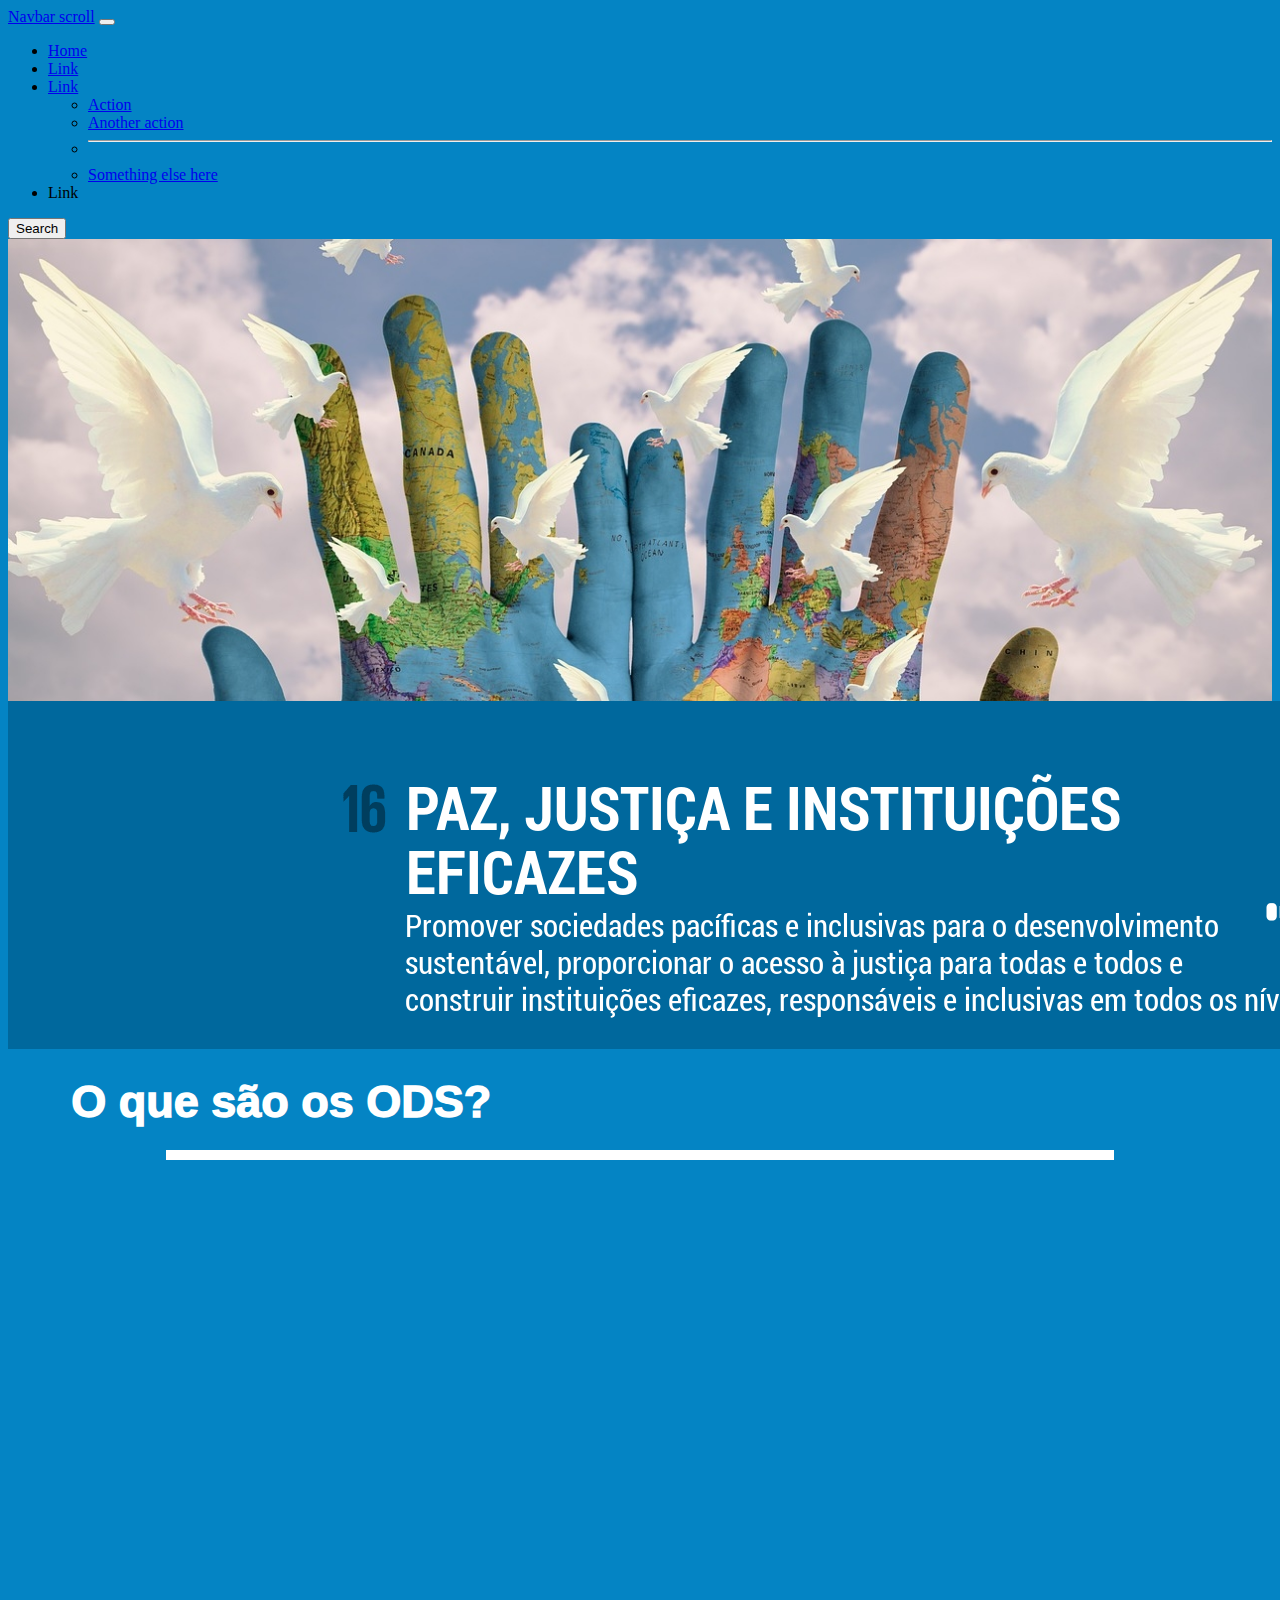
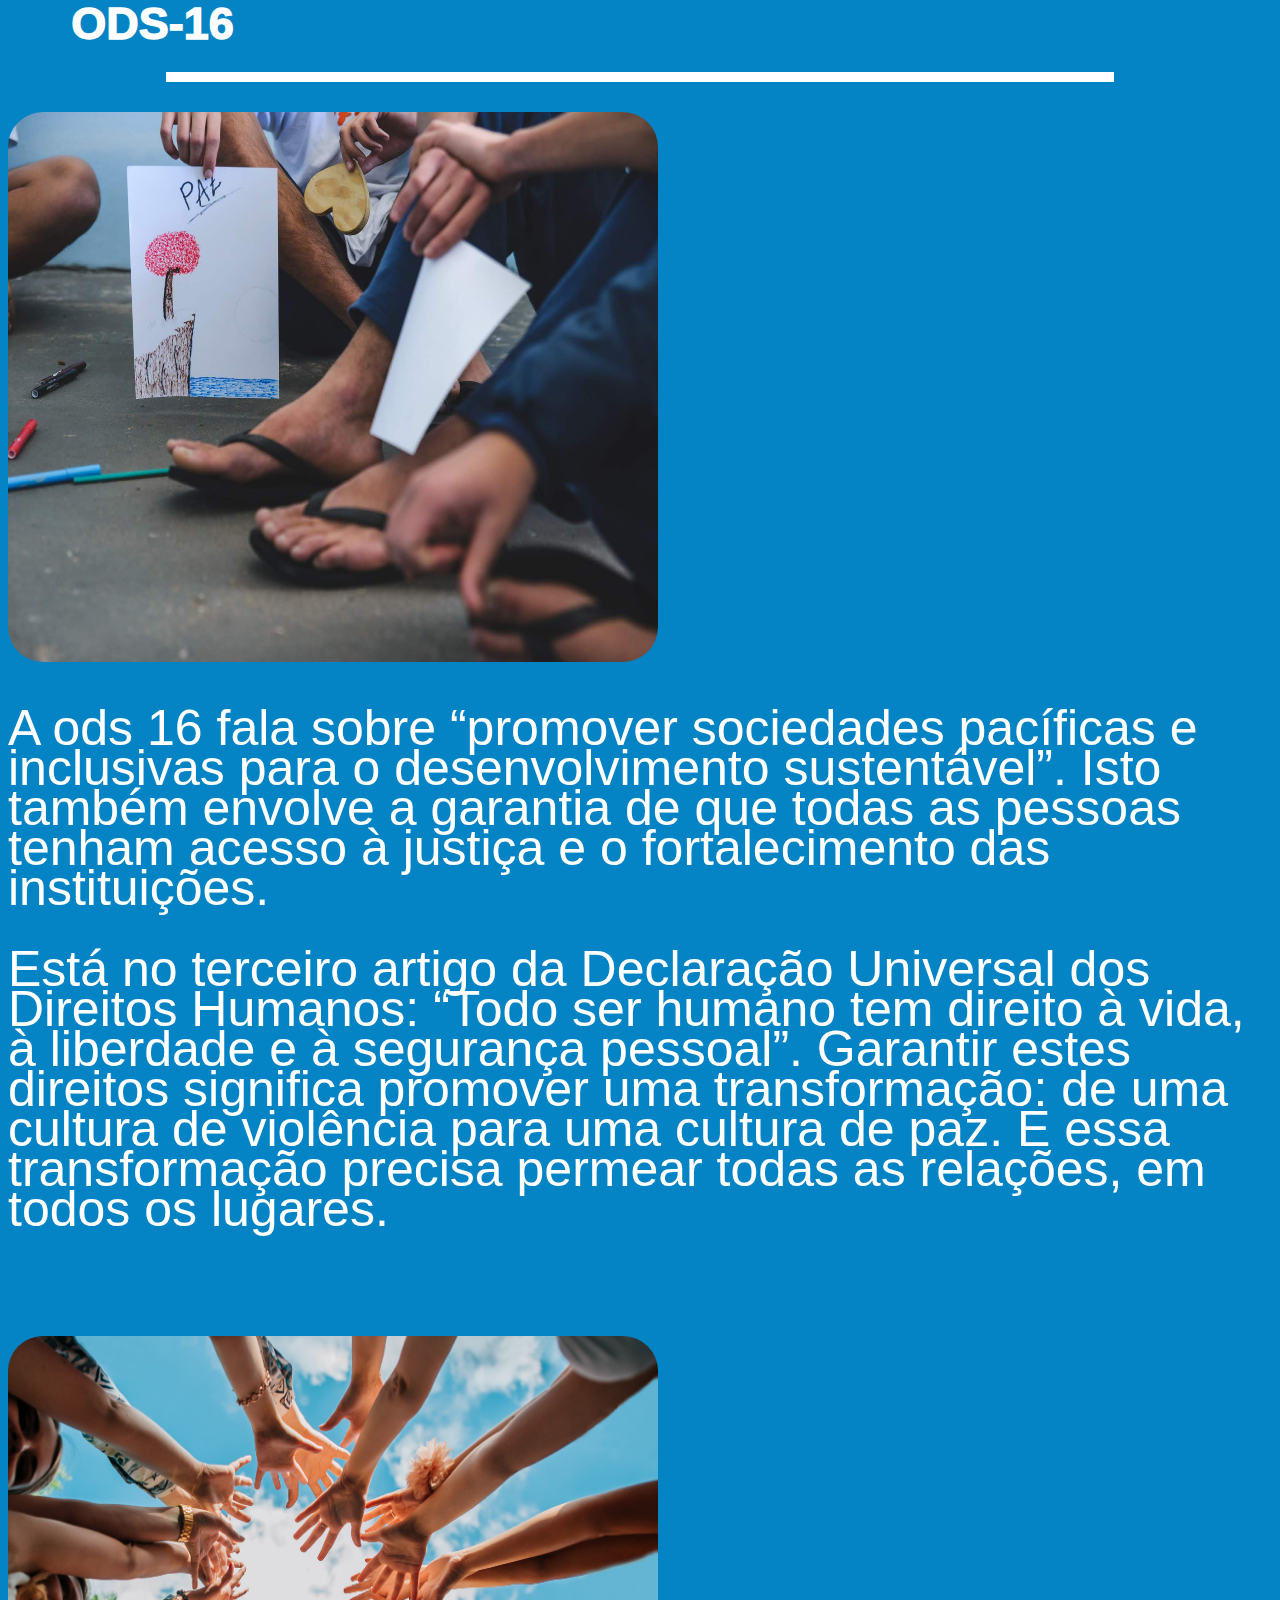
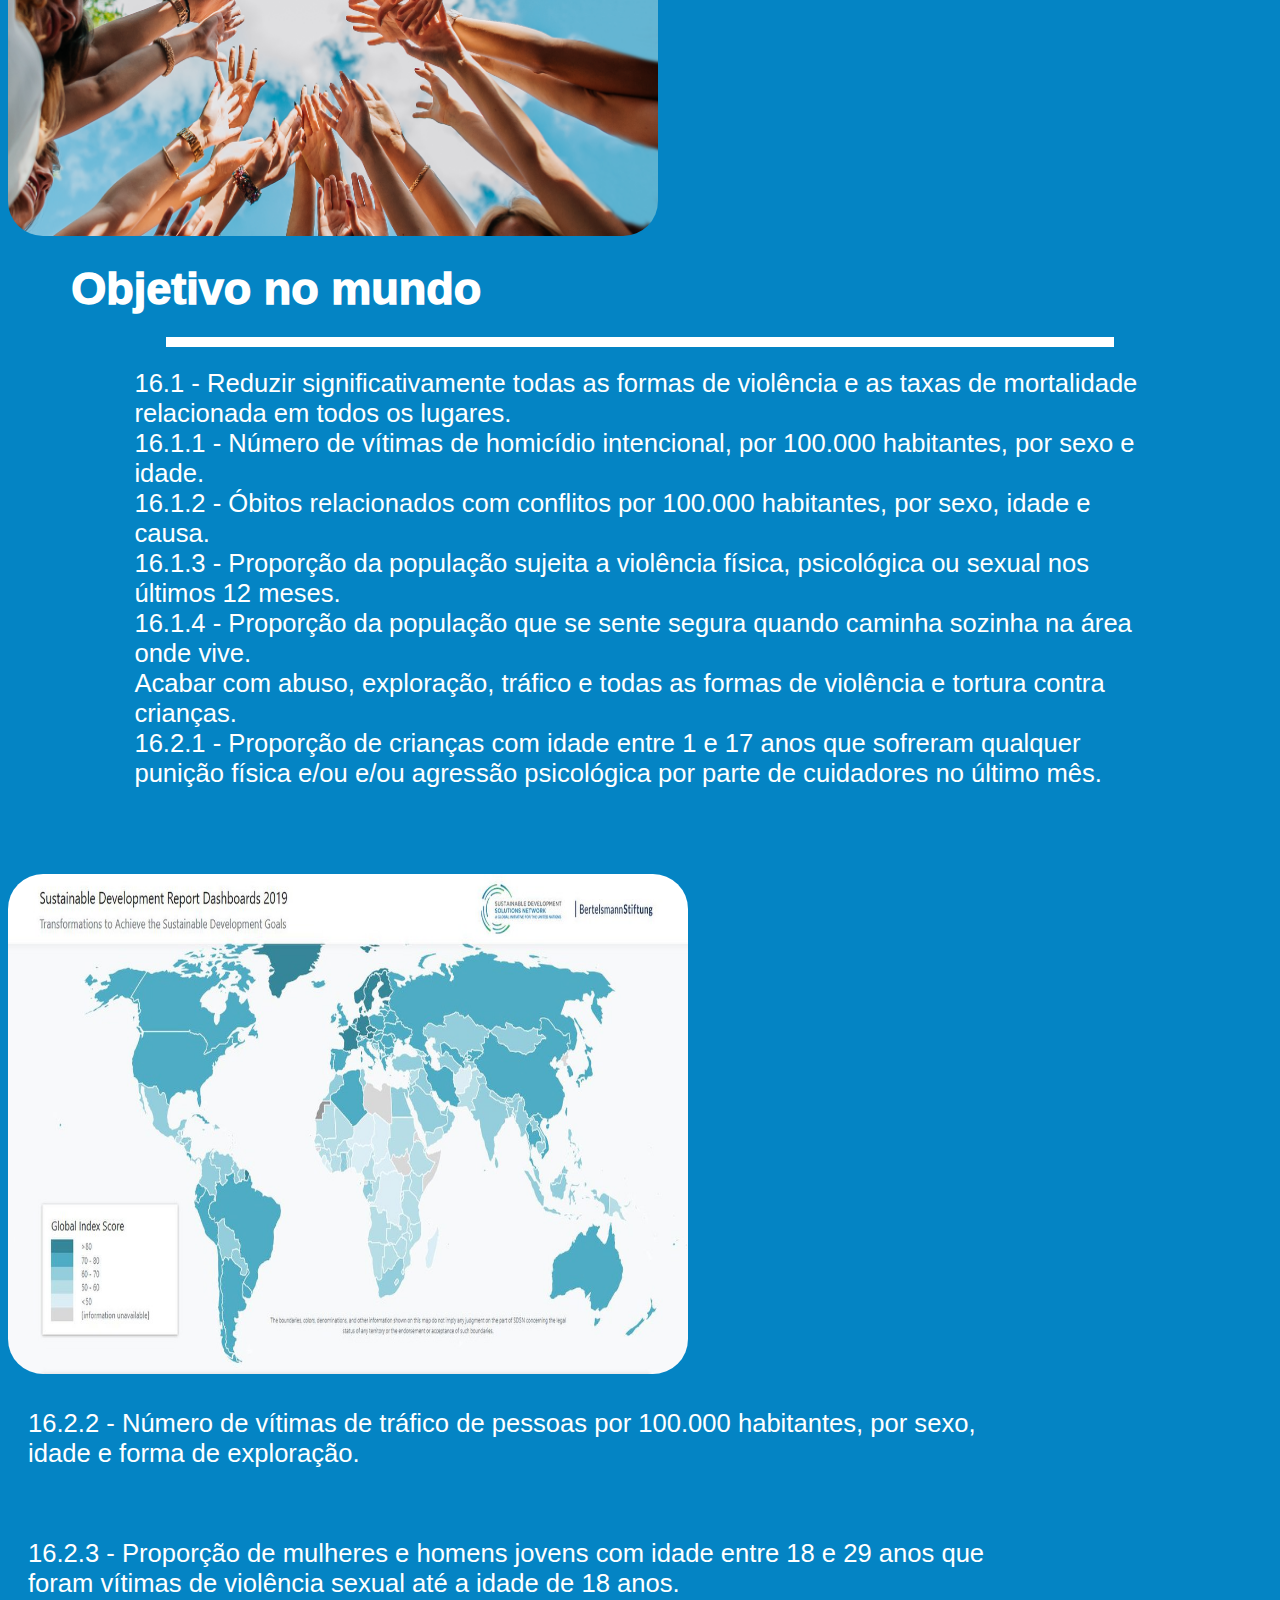
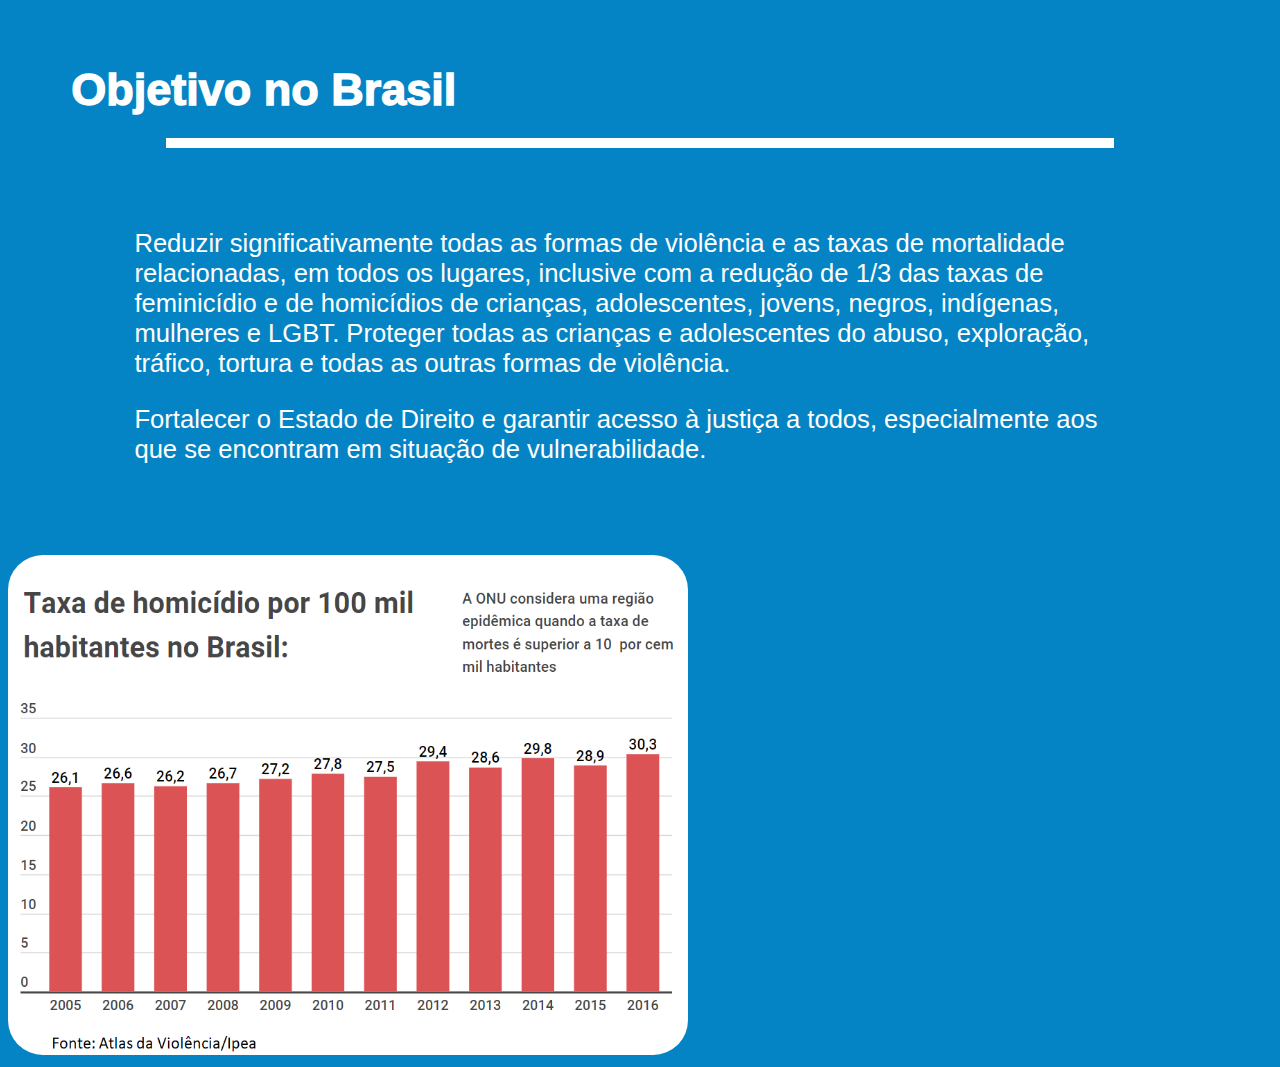
<file: index.html>
<!DOCTYPE html>
<html lang="pt-br">
<head>
  <!-- CSS only -->
  <link href="https://cdn.jsdelivr.net/npm/bootstrap@5.2.1/dist/css/bootstrap.min.css" rel="stylesheet" integrity="sha384-iYQeCzEYFbKjA/T2uDLTpkwGzCiq6soy8tYaI1GyVh/UjpbCx/TYkiZhlZB6+fzT" crossorigin="anonymous">
  <!-- JavaScript Bundle with Popper -->
  <script src="https://cdn.jsdelivr.net/npm/bootstrap@5.2.1/dist/js/bootstrap.bundle.min.js" integrity="sha384-u1OknCvxWvY5kfmNBILK2hRnQC3Pr17a+RTT6rIHI7NnikvbZlHgTPOOmMi466C8" crossorigin="anonymous"></script>
  <meta charset="UTF-8">
  <meta http-equiv="X-UA-Compatible" content="IE=edge">
  <meta name="viewport" content="width=device-width, initial-scale=1.0">
  <link href="css/style.css" rel="stylesheet" type="text/css">
  <link rel="shortcut icon" href="img/icon.ico" type="image/x-icon">
  <title>ODS-16</title>
</head>
<body>
    <nav class="navbar navbar-expand-lg bg-light">
        <div class="container-fluid">
          <a class="navbar-brand" href="#">Navbar scroll</a>
          <button class="navbar-toggler" type="button" data-bs-toggle="collapse" data-bs-target="#navbarScroll" aria-controls="navbarScroll" aria-expanded="false" aria-label="Toggle navigation">
            <span class="navbar-toggler-icon"></span>
          </button>
          <div class="collapse navbar-collapse" id="navbarScroll">
            <ul class="navbar-nav me-auto my-2 my-lg-0 navbar-nav-scroll" style="--bs-scroll-height: 100px;">
              <li class="nav-item">
                <a class="nav-link active" aria-current="page" href="#">Home</a>
              </li>
              <li class="nav-item">
                <a class="nav-link" href="#">Link</a>
              </li>
              <li class="nav-item dropdown">
                <a class="nav-link dropdown-toggle" href="#" role="button" data-bs-toggle="dropdown" aria-expanded="false">
                  Link
                </a>
                <ul class="dropdown-menu">
                  <li><a class="dropdown-item" href="#">Action</a></li>
                  <li><a class="dropdown-item" href="#">Another action</a></li>
                  <li><hr class="dropdown-divider"></li>
                  <li><a class="dropdown-item" href="#">Something else here</a></li>
                </ul>
              </li>
              <li class="nav-item">
                <a class="nav-link disabled">Link</a>
              </li>
            </ul>
              <button class="btn btn-outline-success" type="submit">Search</button>
          </div>
        </div>
      </nav>
    
    <img src="img/mao.png" class="img-fluid mao" style="width: 100%;" alt="...">
    <img src="img/ods16.png" class="img-fluid" style="margin-top: -100px;" alt="...">

    <div class="container-fluid">
        <div class="container">
          <div class="row">
            <div class="col-md-12 col-sm-8 col-xs-6">
              <h1 class="text-center mt-3">O que são os ODS?</h1>
            </div>
          </div>
        <div class="row">
          <div class="col-md-12 col-sm-8 col-xs-6">
            <div class="barra mt-2"></div>
          </div>
        </div>
    </div>
    <center>
        <div class="col-xxl-8 col-md-6 col-sm-6-col-xs-4 mt-5">
            <div class="video"><iframe width="80%" height="375" src="https://www.youtube.com/embed/4zQ3Q9_TFD0" title="YouTube video player" frameborder="0" allow="accelerometer; autoplay; clipboard-write; encrypted-media; gyroscope; picture-in-picture" allowfullscreen></iframe></div>
        </div>
    </center>

    <div class="bg-light text-center"></div>

    <div class="container-fluid">
        <div class="container">
          <div class="row">
            <div class="col-md-12 col-sm-8 col-xs-6">
              <h1 class="pt2 text-center mt-5">ODS-16</h1>
              <div class="col">
                <div class="barra mt-2"></div>
              </div>
            </div>
        </div>
    </div>

      <div class="container">
        <div class="row">
          <div class="col">
            <img src="img/img1.jpg" class="img-fluid" style="width: 650px; height: 550px; margin-top: 30px; border-radius: 35px;" alt="...">
          </div>
            <div class="col">
            <h2 class="mt-5 pt-2">A ods 16 fala sobre “promover sociedades pacíficas e inclusivas para o desenvolvimento sustentável”. Isto também envolve a garantia de que todas as pessoas tenham acesso à justiça e o fortalecimento das instituições.</h2>
          </div>
        </div>
      </div>

      <div class="container">
        <div class="row">
          <div class="col">
            <h2 class="mt-5 pt-4">Está no terceiro artigo da Declaração Universal dos Direitos Humanos: “Todo ser humano tem direito à vida, à liberdade e à segurança pessoal”. Garantir estes direitos significa promover uma transformação: de uma cultura de violência para uma cultura de paz. E essa transformação precisa permear todas as relações, em todos os lugares.</h2>
          </div>
          <div class="col">
            <img src="img/img2.jpg" class="img-fluid"style="width: 650px; height: 500px; margin-top: 65px; border-radius: 35px;" alt="...">
          </div>
        </div>
      </div>

      <div class="container-fluid">
        <div class="container">
          <div class="row">
            <div class="col-md-12 col-sm-8 col-xs-6">
              <h1 class="pt2 text-center mt-5">Objetivo no mundo</h1>
              <div class="col">
                <div class="barra mt-2"></div>
              </div>
            </div>
        </div>
    </div>

    <div class="container">
      <div class="row">
        <div class="col">
          <h2 class="mt-5 pt-4 font">16.1 - Reduzir significativamente todas as formas de violência e as taxas de mortalidade relacionada em todos os lugares.
          <div class="col">
            16.1.1 - Número de vítimas de homicídio intencional, por 100.000 habitantes, por sexo e idade.<br>
            16.1.2 - Óbitos relacionados com conflitos por 100.000 habitantes, por sexo, idade e causa.<br>
            16.1.3 - Proporção da população sujeita a violência física, psicológica ou sexual nos últimos 12 meses.<br>
            16.1.4 - Proporção da população que se sente segura quando caminha sozinha na área onde vive.<br>
          </div>
          <div class="col">
            Acabar com abuso, exploração, tráfico e todas as formas de violência e tortura contra crianças.<br>
          </div>
          <div class="col">
            16.2.1 - Proporção de crianças com idade entre 1 e 17 anos que sofreram qualquer punição física e/ou e/ou agressão psicológica por parte de cuidadores no último mês.<br>
          </div>
        </h2>
        </div>
        <div class="col">
          <img src="img/grafico1.jpg" class="img-fluid"style="width: 680px; height: 500px; margin-top: 65px; border-radius: 35px;" alt="...">
          <p class="font" style="margin-top: 30px; margin-left: 20px;">16.2.2 - Número de vítimas de tráfico de pessoas por 100.000 habitantes, por sexo, idade e forma de exploração.</p><br>
          <p class="font" style=" margin-left: 20px;">16.2.3 - Proporção de mulheres e homens jovens com idade entre 18 e 29 anos que foram vítimas de violência sexual até a idade de 18 anos.</p><br>
        </div>
      </div>
    </div>

    <div class="container-fluid">
      <div class="container">
        <div class="row">
          <div class="col-md-12 col-sm-8 col-xs-6">
            <h1 class="pt2 text-center mt-5">Objetivo no Brasil</h1>
            <div class="col">
              <div class="barra mt-2"></div>
            </div>
          </div>
      </div>
  </div>
  <div class="container">
    <div class="row">
      <div class="col font" style="margin-top: 80px;">
        <p>Reduzir significativamente todas as formas de violência e as taxas de mortalidade relacionadas, em todos os lugares, inclusive com a redução de 1/3 das taxas de feminicídio e de homicídios de crianças, adolescentes, jovens, negros, indígenas, mulheres e LGBT. Proteger todas as crianças e adolescentes do abuso, exploração, tráfico, tortura e todas as outras formas de violência.</p><p>Fortalecer o Estado de Direito e garantir acesso à justiça a todos, especialmente aos que se encontram em situação de vulnerabilidade.</p>
      </div>
      <div class="col">
        <img src="img/grafico.png" class="img-fluid"style="width: 680px; height: 500px; margin-top: 65px; border-radius: 35px;" alt="...">
      </div>
    </div>
  </div>        
</body>
</html>
</file>
<file: css/style.css>
body{
    background-color: #0484c4;
}


h1 {
    color: #ffffff;
    font-family: 'Raleway', sans-serif;
    font-style: normal;
    font-weight: 1000;
    font-size: min(5vw, 45px);
    line-height: 37px;
    margin-left: auto;
    margin-right: auto;
    align-items: center;
    text-align: left;
    width: 90%;
}

h2 {
    font-family: 'Raleway', sans-serif;
    font-style: normal;
    font-weight: 450;
    font-size: min(5vw, 50px);
    line-height: 40px;
    color: #ffffff;
    margin-left: auto;
    margin-right: auto;
    align-items: center;
    text-align: left;
    width: 100%;
}

.font{
    font-family: 'Raleway', sans-serif;
    font-style: normal;
    font-weight: 450;
    font-size: min(2vw, 50px);
    line-height: 30px;
    color: #ffffff;
    margin-left: auto;
    margin-right: auto;
    align-items: center;
    text-align: left;
    width: 80%;
}

.img{
    margin-top: 30px;
    border-radius: 35px;
    width: 650px;
    height: 550px;
}
.barra{
    min-height: 10px;
    width: 75%;
    margin-left: auto;
    margin-right: auto;
    background: #FFFFFF;
}
.video{
    margin-left: auto;
    margin-right: auto;
    min-height: 415px;
    width: 80%;
}

#icon1{
    position: absolute;
    height: 60px;
    left: 780px;
    top: 5700px;
}
#icon1:active{
    transform: scale(0.9);
}
#icon2{
    position: absolute;
    height: 60px;
    left: 700px;
    top: 5700px;
}
#icon2:active{
    transform: scale(0.9);
}
#icon3{
    position: absolute;
    height: 60px;
    left: 880px;
    top: 5700px;
}
#icon3:active{
    transform: scale(0.9);
}
#icon4{
    position: absolute;
    height: 70px;
    left: 976px;
    top: 5695px;
}
#icon3:active{
    transform: scale(0.9);
}
</file>
